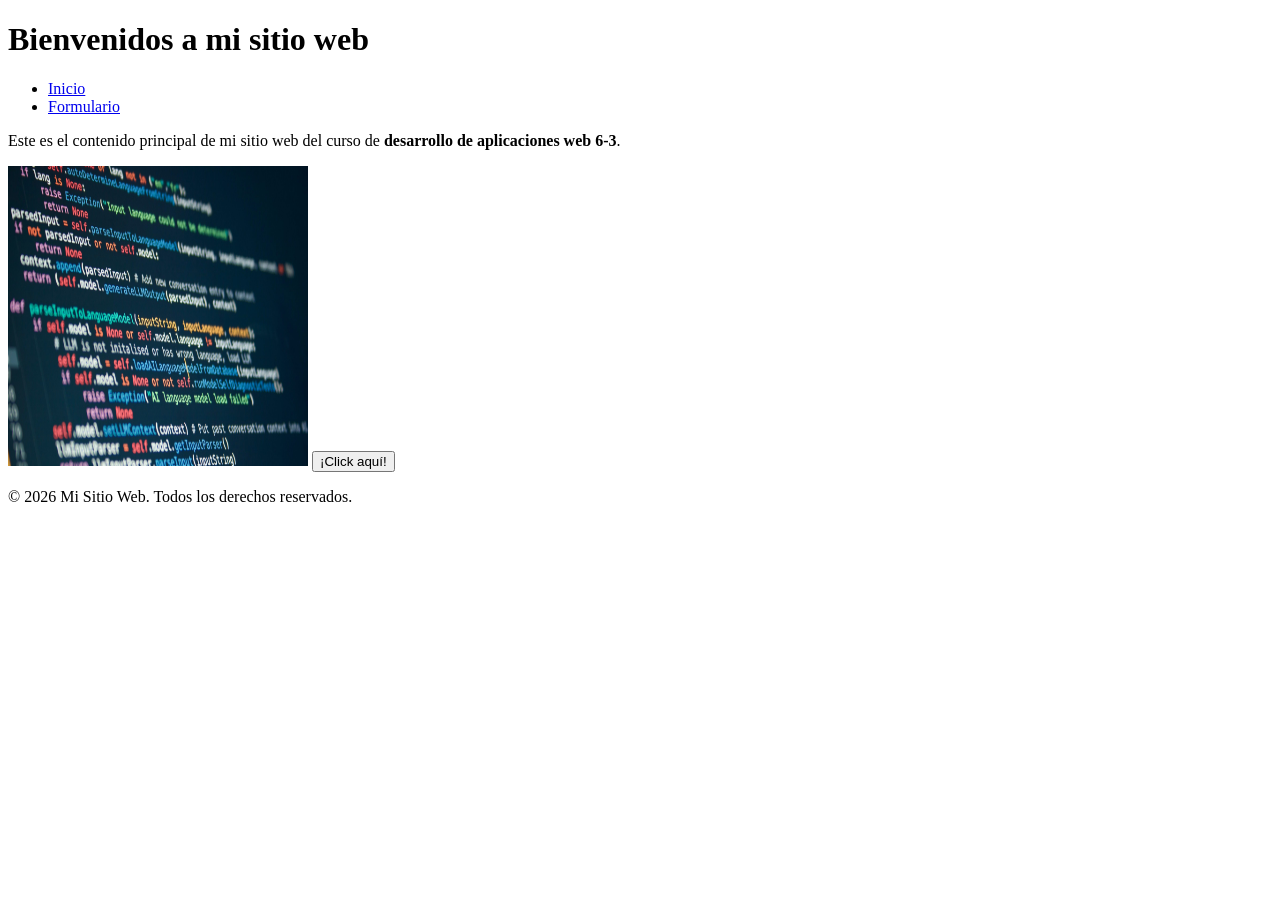
<file: index.html>
<!DOCTYPE html>
<html lang="es">
<head>
    <meta charset="UTF-8">
    <meta name="viewport" content="width=device-width, initial-scale=1.0">
    <title>Mi Sitio Web</title>
</head>
<body>

    <header>
        <h1>Bienvenidos a mi sitio web</h1>
        <nav>
            <ul>
                <li><a href="#">Inicio</a></li>
                <li><a href="formulario.html">Formulario</a></li>
            </ul>
        </nav>
    </header>

    <main>
        <p>Este es el contenido principal de mi sitio web del curso de <strong>desarrollo de aplicaciones web 6-3</strong>.</p>
        
        <img src="img/foto.jpg" alt="Programacion" width="300" height="300">
        
        <button onclick="alert('Hola Mundo')">¡Click aquí!</button>
    </main>

    <footer>
        <p>&copy; 2026 Mi Sitio Web. Todos los derechos reservados.</p>
    </footer>

</body>
</html>
</file>
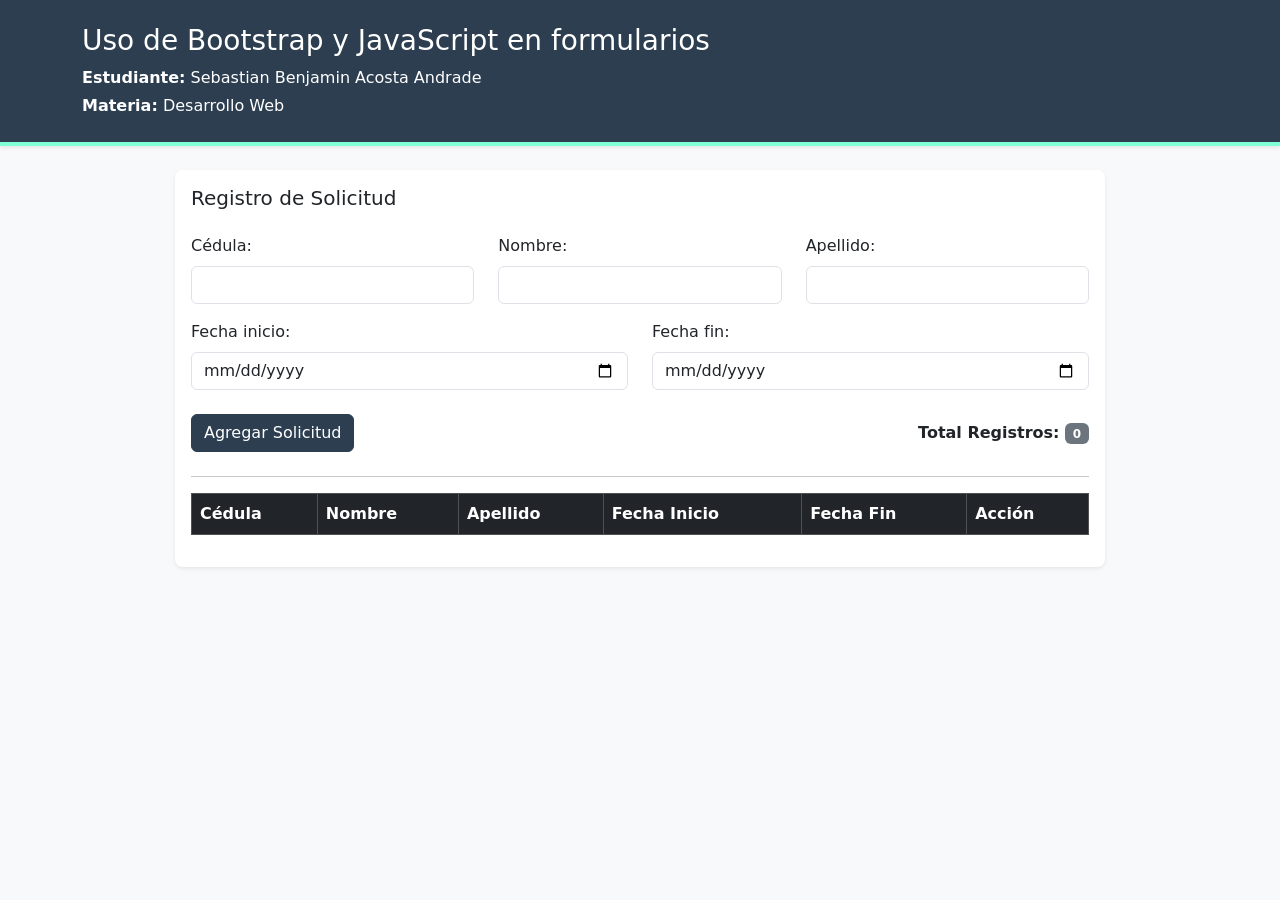
<file: FormularioWeb/index.html>
<!DOCTYPE html>
<html lang="es">
<head>
    <meta charset="UTF-8">
    <meta name="viewport" content="width=device-width, initial-scale=1.0">
    <title>Gestión de Solicitudes de Permisos</title>
    
    <link href="https://cdn.jsdelivr.net/npm/bootstrap@5.3.0/dist/css/bootstrap.min.css" rel="stylesheet">
    <link rel="stylesheet" href="css/styles.css">
</head>
<body class="bg-light">

    
    <header class="custom-header text-white p-4 mb-4 shadow-sm">
        <div class="container">
            <h1 class="h3"> Uso de Bootstrap y JavaScript en formularios</h1>
            <p class="mb-1"><strong>Estudiante:</strong> Sebastian Benjamin Acosta Andrade</p>
            <p class="mb-0"><strong>Materia:</strong> Desarrollo Web</p>
        </div>
    </header>

   
    <div class="container my-4">
        <div class="card shadow-sm mx-auto col-lg-10">
            <div class="card-body">
                <h5 class="card-title mb-4">Registro de Solicitud</h5>
                
                <form id="formulario">
                    <div class="row mb-3">
                        <div class="col-md-4">
                            <label class="form-label" for="cedula">Cédula:</label>
                            <input type="text" class="form-control" id="cedula" required>
                        </div>
                        <div class="col-md-4">
                            <label class="form-label" for="nombre">Nombre:</label>
                            <input type="text" class="form-control" id="nombre" required>
                        </div>
                        <div class="col-md-4">
                            <label class="form-label" for="apellido">Apellido:</label>
                            <input type="text" class="form-control" id="apellido" required>
                        </div>
                    </div>

                    <div class="row mb-4">
                        <div class="col-md-6">
                            <label class="form-label" for="fechaInicio">Fecha inicio:</label>
                            <input type="date" class="form-control" id="fechaInicio" required>
                        </div>
                        <div class="col-md-6">
                            <label class="form-label" for="fechaFin">Fecha fin:</label>
                            <input type="date" class="form-control" id="fechaFin" required>
                        </div>
                    </div>

                    <div class="d-flex justify-content-between align-items-center mb-4">
                        <button type="submit" class="btn btn-primary">Agregar Solicitud</button>
                        <span class="fw-bold">Total Registros: <span id="contador" class="badge bg-secondary">0</span></span>
                    </div>
                </form>

                <hr>

             
                <div class="table-responsive mt-3">
                    <table class="table table-bordered table-striped table-hover align-middle">
                        <thead class="table-dark">
                            <tr>
                                <th>Cédula</th>
                                <th>Nombre</th>
                                <th>Apellido</th>
                                <th>Fecha Inicio</th>
                                <th>Fecha Fin</th>
                                <th>Acción</th>
                            </tr>
                        </thead>
                        <tbody id="tablaDatos">
                            
                        </tbody>
                    </table>
                </div>
            </div>
        </div>
    </div>

    <script src="js/script.js"></script>
</body>
</html>
</file>
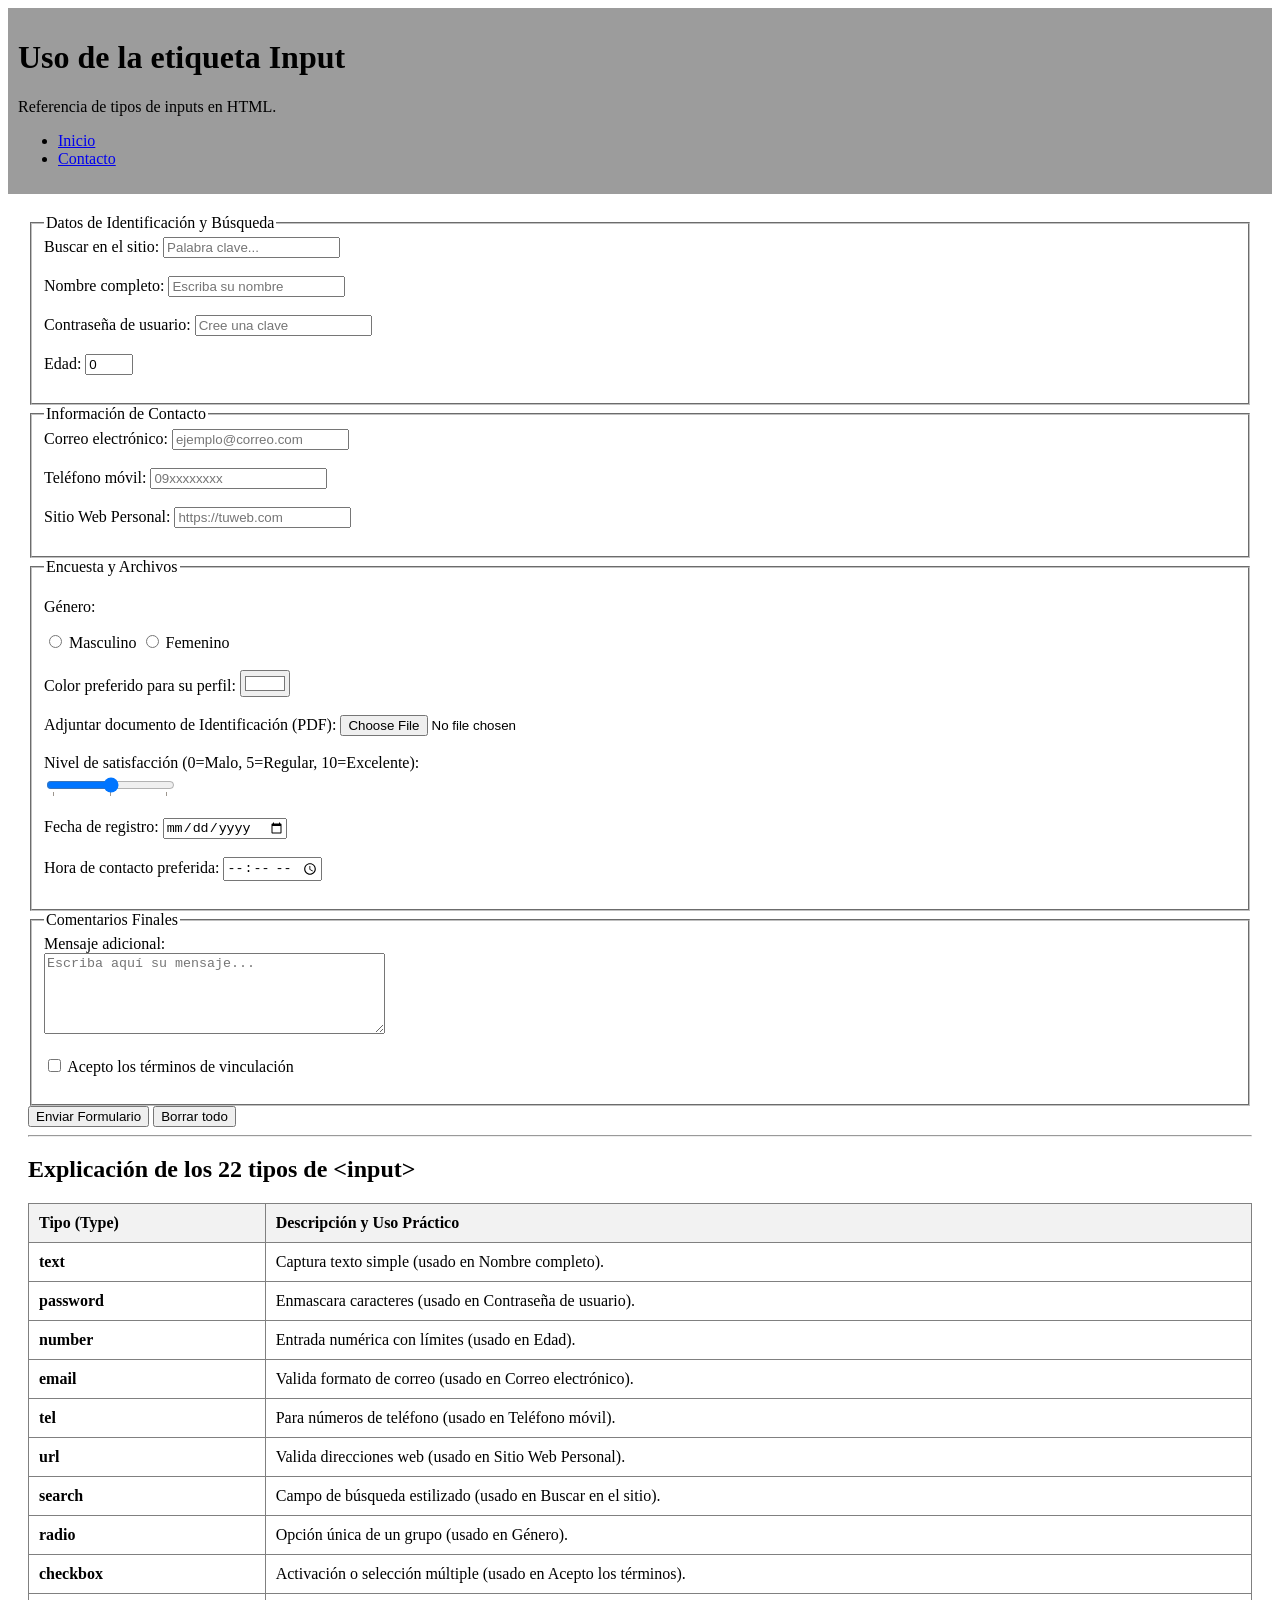
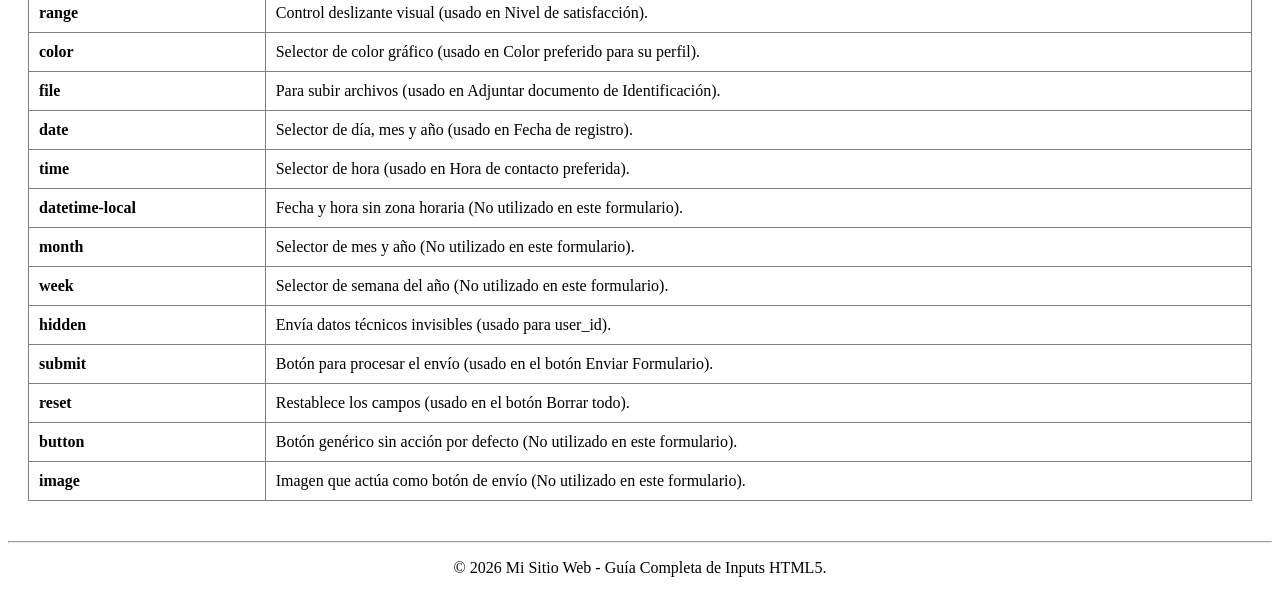
<file: formulario.html>
<!DOCTYPE html>
<html lang="es">
<head>
    <meta charset="UTF-8">
    <meta name="viewport" content="width=device-width, initial-scale=1.0">
    <title>Contacto - Formulario Completo Pro</title>
</head>
<body>

    <header style="background-color: rgb(156, 156, 156); padding: 10px; text-align: left;">
        <h1>Uso de la etiqueta Input</h1>
        <p>Referencia de tipos de inputs en HTML.</p>
        <nav>
            <ul>
                <li><a href="index.html">Inicio</a></li>
                <li><a href="formulario.html">Contacto</a></li>
            </ul>
        </nav>
    </header>

    <main style="padding: 20px;">
        <form action="#" method="post">
            
            <fieldset>
                <legend>Datos de Identificación y Búsqueda</legend>
                
                <label for="buscar">Buscar en el sitio:</label>
                <input type="search" id="buscar" name="buscar" placeholder="Palabra clave...">
                <br><br>

                <label for="nombre">Nombre completo:</label>
                <input type="text" id="nombre" name="nombre" required placeholder="Escriba su nombre">
                <br><br>

                <label for="password">Contraseña de usuario:</label>
                <input type="password" id="password" name="password" placeholder="Cree una clave">
                <br><br>

                <label for="edad">Edad:</label>
                <input type="number" id="edad" name="edad" min="0" max="99" value="0">
                <br><br>
            </fieldset>

            <fieldset>
                <legend>Información de Contacto</legend>

                <label for="correo">Correo electrónico:</label>
                <input type="email" id="correo" name="correo" required placeholder="ejemplo@correo.com">
                <br><br>

                <label for="telefono">Teléfono móvil:</label>
                <input type="tel" id="telefono" name="telefono" placeholder="09xxxxxxxx">
                <br><br>

                <label for="web">Sitio Web Personal:</label>
                <input type="url" id="web" name="web" placeholder="https://tuweb.com">
                <br><br>
            </fieldset>

            <fieldset>
                <legend>Encuesta y Archivos</legend>

                <p>Género:</p>
                <input type="radio" id="m" name="genero" value="masculino">
                <label for="m">Masculino</label>
                <input type="radio" id="f" name="genero" value="femenino">
                <label for="f">Femenino</label>
                <br><br>

                <label for="color">Color preferido para su perfil:</label>
                <input type="color" id="color" name="color" value="#FFFFFF">
                <br><br>

                <label for="archivo">Adjuntar documento de Identificación (PDF):</label>
                <input type="file" id="archivo" name="archivo" accept=".pdf">
                <br><br>

                <label for="satisfaccion">Nivel de satisfacción (0=Malo, 5=Regular, 10=Excelente):</label><br>
                <input type="range" id="satisfaccion" name="satisfaccion" min="0" max="10" step="1" list="marcas">
                <datalist id="marcas">
                    <option value="0" label="Malo"></option>
                    <option value="5" label="Regular"></option>
                    <option value="10" label="Excelente"></option>
                </datalist>
                <br><br>

                <label for="fecha">Fecha de registro:</label>
                <input type="date" id="fecha" name="fecha">
                <br><br>

                <label for="hora">Hora de contacto preferida:</label>
                <input type="time" id="hora" name="hora">
                <br><br>
            </fieldset>

            <fieldset>
                <legend>Comentarios Finales</legend>
                <label for="mensaje">Mensaje adicional:</label><br>
                <textarea id="mensaje" name="mensaje" rows="5" cols="40" required placeholder="Escriba aquí su mensaje..."></textarea>
                <br><br>

                <input type="checkbox" id="terminos" name="terminos" required>
                <label for="terminos">Acepto los términos de vinculación</label>
                <br><br>
            </fieldset>

            <input type="hidden" name="user_id" value="654321">
            
            <input type="submit" value="Enviar Formulario">
            <input type="reset" value="Borrar todo">
        </form>

        <hr>

        <section>
            <h2>Explicación de los 22 tipos de &lt;input&gt;</h2>
            <table border="1" style="width: 100%; border-collapse: collapse; text-align: left;">
                <thead>
                    <tr style="background-color: #f2f2f2;">
                        <th style="padding: 10px;">Tipo (Type)</th>
                        <th style="padding: 10px;">Descripción y Uso Práctico</th>
                    </tr>
                </thead>
                <tbody>
                    <tr><td style="padding: 10px;"><strong>text</strong></td><td style="padding: 10px;">Captura texto simple (usado en Nombre completo).</td></tr>
                    <tr><td style="padding: 10px;"><strong>password</strong></td><td style="padding: 10px;">Enmascara caracteres (usado en Contraseña de usuario).</td></tr>
                    <tr><td style="padding: 10px;"><strong>number</strong></td><td style="padding: 10px;">Entrada numérica con límites (usado en Edad).</td></tr>
                    <tr><td style="padding: 10px;"><strong>email</strong></td><td style="padding: 10px;">Valida formato de correo (usado en Correo electrónico).</td></tr>
                    <tr><td style="padding: 10px;"><strong>tel</strong></td><td style="padding: 10px;">Para números de teléfono (usado en Teléfono móvil).</td></tr>
                    <tr><td style="padding: 10px;"><strong>url</strong></td><td style="padding: 10px;">Valida direcciones web (usado en Sitio Web Personal).</td></tr>
                    <tr><td style="padding: 10px;"><strong>search</strong></td><td style="padding: 10px;">Campo de búsqueda estilizado (usado en Buscar en el sitio).</td></tr>
                    <tr><td style="padding: 10px;"><strong>radio</strong></td><td style="padding: 10px;">Opción única de un grupo (usado en Género).</td></tr>
                    <tr><td style="padding: 10px;"><strong>checkbox</strong></td><td style="padding: 10px;">Activación o selección múltiple (usado en Acepto los términos).</td></tr>
                    <tr><td style="padding: 10px;"><strong>range</strong></td><td style="padding: 10px;">Control deslizante visual (usado en Nivel de satisfacción).</td></tr>
                    <tr><td style="padding: 10px;"><strong>color</strong></td><td style="padding: 10px;">Selector de color gráfico (usado en Color preferido para su perfil).</td></tr>
                    <tr><td style="padding: 10px;"><strong>file</strong></td><td style="padding: 10px;">Para subir archivos (usado en Adjuntar documento de Identificación).</td></tr>
                    <tr><td style="padding: 10px;"><strong>date</strong></td><td style="padding: 10px;">Selector de día, mes y año (usado en Fecha de registro).</td></tr>
                    <tr><td style="padding: 10px;"><strong>time</strong></td><td style="padding: 10px;">Selector de hora (usado en Hora de contacto preferida).</td></tr>
                    <tr><td style="padding: 10px;"><strong>datetime-local</strong></td><td style="padding: 10px;">Fecha y hora sin zona horaria (No utilizado en este formulario).</td></tr>
                    <tr><td style="padding: 10px;"><strong>month</strong></td><td style="padding: 10px;">Selector de mes y año (No utilizado en este formulario).</td></tr>
                    <tr><td style="padding: 10px;"><strong>week</strong></td><td style="padding: 10px;">Selector de semana del año (No utilizado en este formulario).</td></tr>
                    <tr><td style="padding: 10px;"><strong>hidden</strong></td><td style="padding: 10px;">Envía datos técnicos invisibles (usado para user_id).</td></tr>
                    <tr><td style="padding: 10px;"><strong>submit</strong></td><td style="padding: 10px;">Botón para procesar el envío (usado en el botón Enviar Formulario).</td></tr>
                    <tr><td style="padding: 10px;"><strong>reset</strong></td><td style="padding: 10px;">Restablece los campos (usado en el botón Borrar todo).</td></tr>
                    <tr><td style="padding: 10px;"><strong>button</strong></td><td style="padding: 10px;">Botón genérico sin acción por defecto (No utilizado en este formulario).</td></tr>
                    <tr><td style="padding: 10px;"><strong>image</strong></td><td style="padding: 10px;">Imagen que actúa como botón de envío (No utilizado en este formulario).</td></tr>
                </tbody>
            </table>
        </section>
    </main>

    <footer style="margin-top: 20px; text-align: center;">
        <hr>
        <p>&copy; 2026 Mi Sitio Web - Guía Completa de Inputs HTML5.</p>
    </footer>

</body>
</html>
</file>
<file: FormularioWeb/css/styles.css>
body {
    background-color: #f8f9fa;
    color: #333333;
}

.custom-header {
    background-color: #2c3e50;
    border-bottom: 4px solid #7fffd4;
}

.card {
    border: none;
    border-radius: 8px;
}

.btn-primary {
    background-color: #2c3e50;
    border-color: #2c3e50;
}

.btn-primary:hover {
    background-color: #1a252f;
    border-color: #1a252f;
}

.form-control:focus {
    border-color: #7fffd4;
    box-shadow: 0 0 0 0.25rem rgba(127, 255, 212, 0.25);
}
</file>
